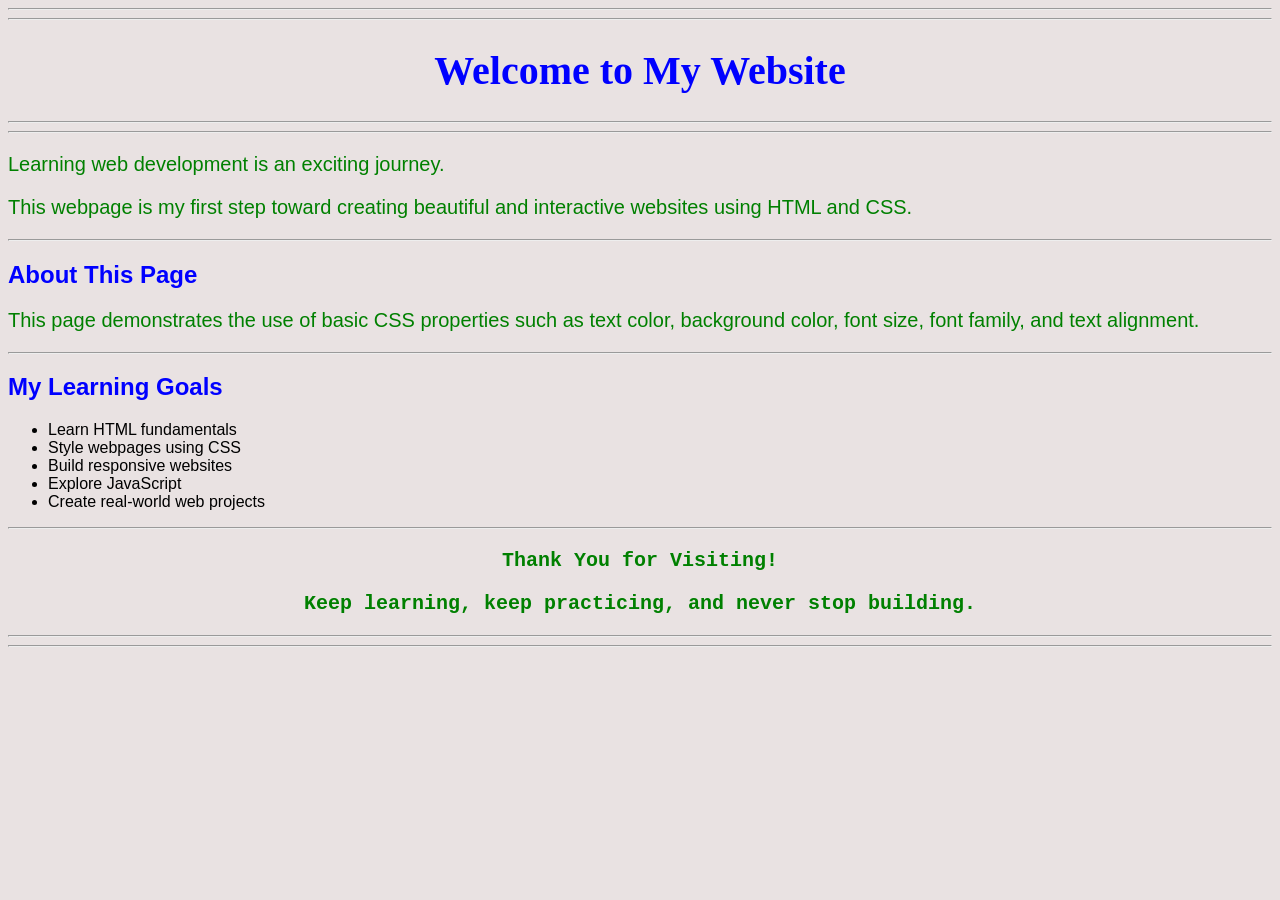
<file: Easy-task/task-1/index.html>
<!DOCTYPE html>
<html lang="en">
<head>
    <meta charset="UTF-8">
    <meta name="viewport" content="width=device-width, initial-scale=1.0">
    <title>Document</title>
    <link rel="stylesheet" href="style.css">
</head>
<body>
    <main>
        <hr>
        <hr>
        <h1 id="heading"> Welcome to My Website </h1>
        <hr>
        <hr>
        <p>Learning web development is an exciting journey.</p>
        <p>This webpage is my first step toward creating
beautiful and interactive websites using HTML and CSS.</p>
<hr>
        <h2>About This Page</h2>
        <p>This page demonstrates the use of basic CSS properties
such as text color, background color, font size,
font family, and text alignment.</p>
<hr>
<h2>My Learning Goals</h2>
<ul style="font-family: Tahoma, sans-serif;">
    <li>Learn HTML fundamentals</li>
    <li>Style webpages using CSS</li>
    <li>Build responsive websites</li>
    <li>Explore JavaScript</li>
    <li>Create real-world web projects</li>
    </ul>
    <hr>
    <p class="thankyou">Thank You for Visiting!</p>
    
    <p class="thankyou">Keep learning, keep practicing, and never stop building.</p>
    <hr>
    <hr>


    </main>
</body>
</html>
</file>
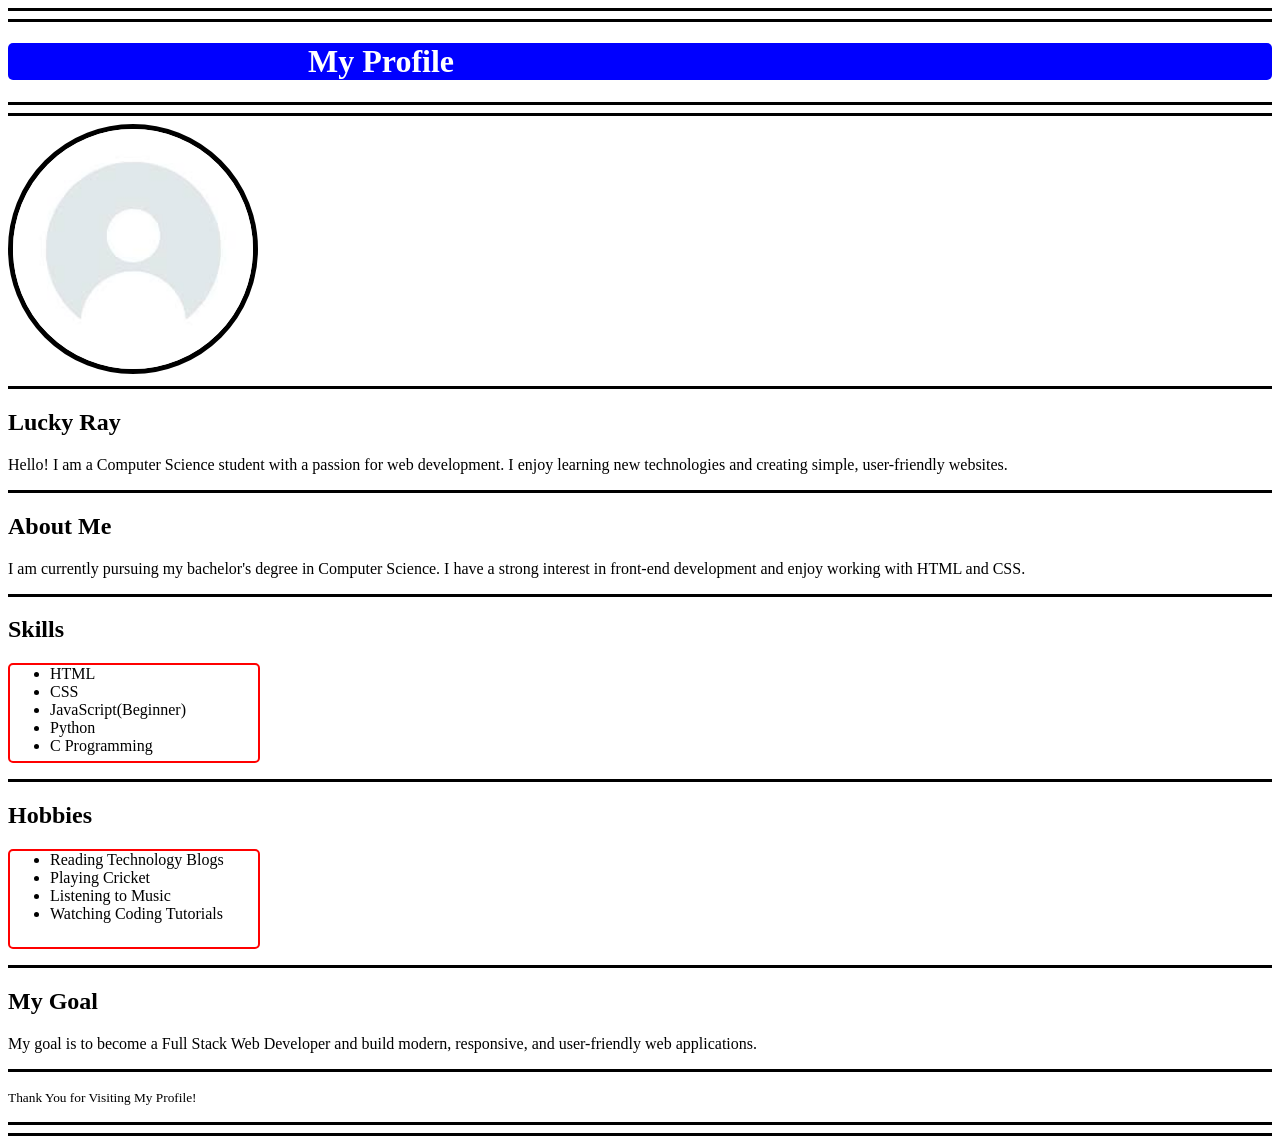
<file: Easy-task/task-2/index.html>
<!DOCTYPE html>
<html lang="en">
<head>
    <meta charset="UTF-8">
    <meta name="viewport" content="width=device-width, initial-scale=1.0">
    <title>Document</title>
    <link rel="stylesheet" href="style.css">
</head>
<body>
    <hr>
    <hr>
    <h1>My Profile</h1>
    <hr>
    <hr>
    <img src="profile.jpeg" alt="" srcset="">
    <hr>
    <h2>Lucky Ray</h2>
    <p>Hello! I am a Computer Science student with a passion for
web development. I enjoy learning new technologies and
creating simple, user-friendly websites.</p>
<hr>
<h2>About Me</h2>
<p>I am currently pursuing my bachelor's degree in Computer
Science. I have a strong interest in front-end development
and enjoy working with HTML and CSS.</p>
<hr>
<h2>Skills</h2>
<ul>
    <li>HTML</li>
    <li>CSS</li>
    <li>JavaScript(Beginner)</li>
    <li>Python</li>
    <li>C Programming</li>
</ul>
<hr>
<h2>Hobbies</h2>
<ul>
    <li>Reading Technology Blogs
</li>
    <li> Playing Cricket</li>
    <li>Listening to Music</li>
    <li>Watching Coding Tutorials</li>
</ul>
<hr>
<h2>My Goal</h2>
<p>My goal is to become a Full Stack Web Developer and build
modern, responsive, and user-friendly web applications.</p>
<hr>
<footer>
    <p>
        <small>Thank You for Visiting My Profile!</small>
    </p>
</footer>
<hr>
<hr>
</body>
</html>
</file>
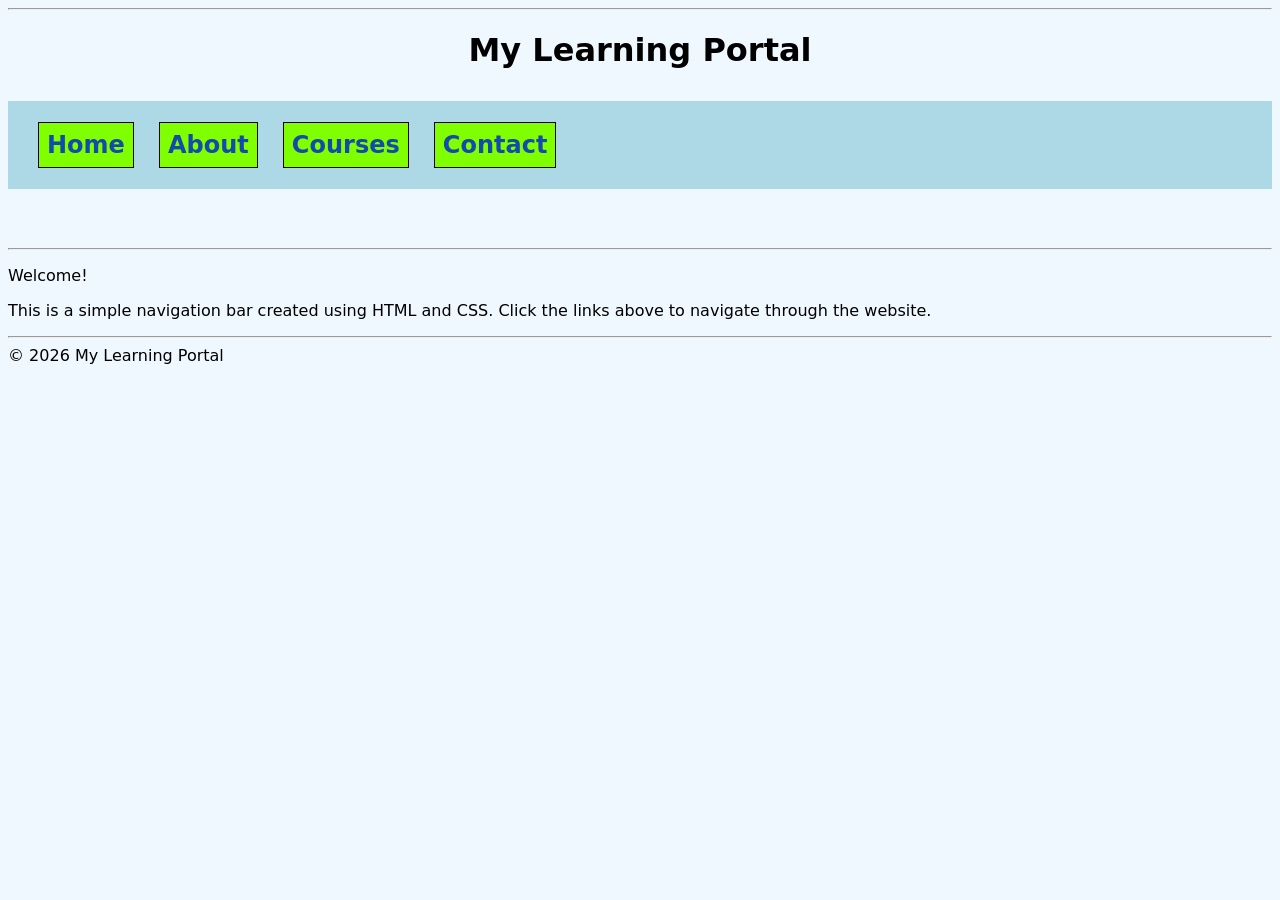
<file: Easy-task/task-3/index.html>
<!DOCTYPE html>
<html lang="en">
<head>
    <meta charset="UTF-8">
    <meta name="viewport" content="width=device-width, initial-scale=1.0">
    <title>Document</title>
    <link rel="stylesheet" href="style.css">
</head>
<body>
    <hr>
    <h1>My Learning Portal</h1>
    
    <nav>
        <ul style="list-style: none;">
        <li> <a href="#home">Home</a></li>
        <li><a href="#about">About</a></li>
        <li><a href="#courses">Courses</a></li>
        <li><a href="#contact">Contact</a></li>
        </ul>
    </nav>
    <br>
    <hr>
    <p>Welcome!</p>
    <p>This is a simple navigation bar created using HTML and CSS.
Click the links above to navigate through the website.</p>
<hr>
<footer>© 2026 My Learning Portal</footer>
</body>
</html>
</file>
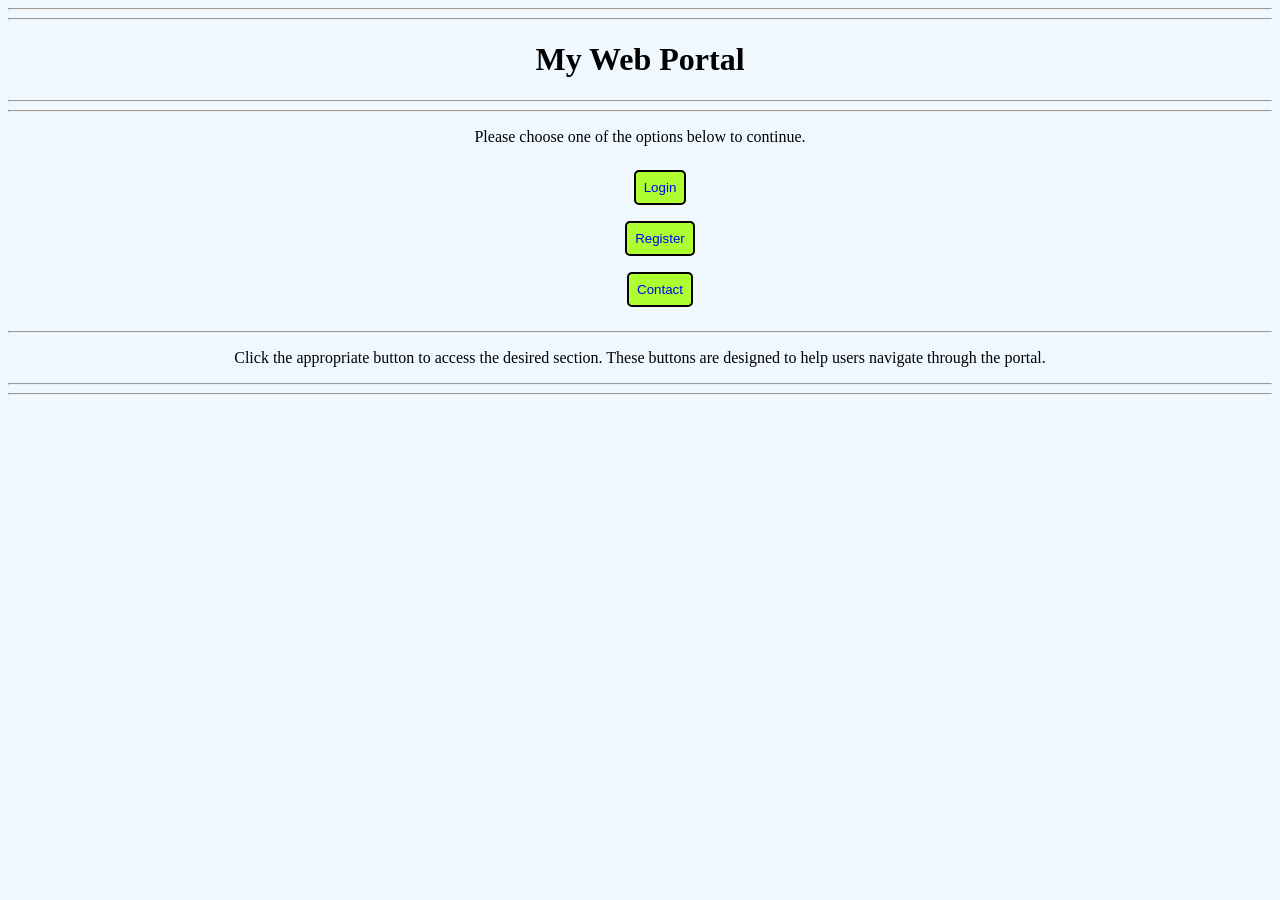
<file: Easy-task/task-4/index.html>
<!DOCTYPE html>
<html lang="en">
<head>
    <meta charset="UTF-8">
    <meta name="viewport" content="width=device-width, initial-scale=1.0">
    <title>Document</title>
    <link rel="stylesheet" href="style.css">
</head>
<body>
    <main>
        <hr>
        <hr>
        <h1> My Web Portal</h1>
        <hr>
        <hr>
        <p>Please choose one of the options below to continue.</p>
        <ul style="list-style: none;">
        <li><button>Login</button></li>
        <li><button>Register</button></li>
        <li><button>Contact</button></li>
        </ul>
        <hr>
        <p>Click the appropriate button to access the desired section.
These buttons are designed to help users navigate through
the portal.</p>
<hr>
<hr>
    </main>
</body>
</html>
</file>
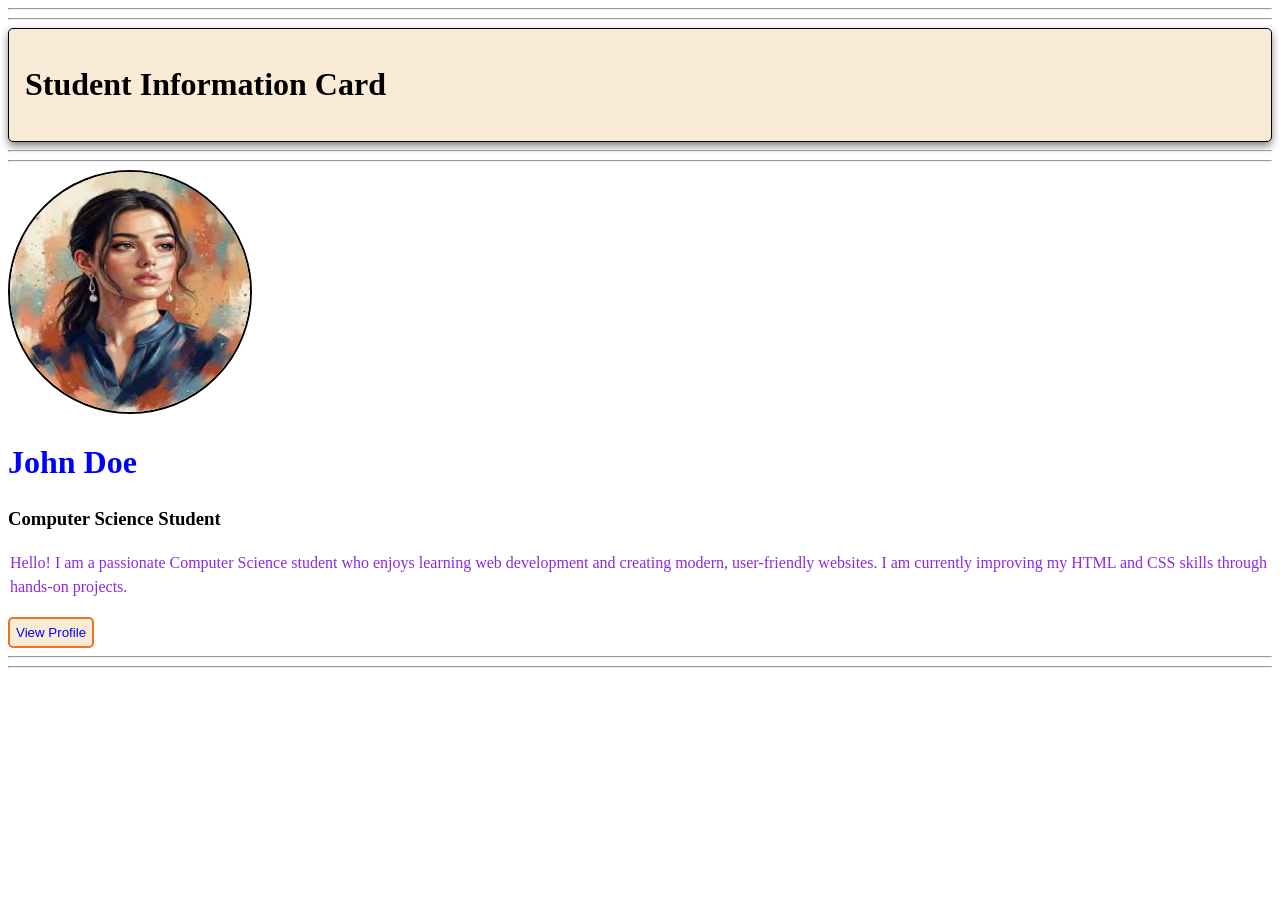
<file: Easy-task/task-5/index.html>
<!DOCTYPE html>
<html lang="en">
<head>
    <meta charset="UTF-8">
    <meta name="viewport" content="width=device-width, initial-scale=1.0">
    <title>Document</title>
    <link rel="stylesheet" href="style.css">
</head>
<body>
    <main>
        <hr>
        <hr>
        <div id="card">
        <h1> Student Information Card</h1>
        </div>
        <hr>
        <hr>
        <div >
            <img id="profile" src="profile1.jpeg" alt="" srcset="">
        </div>
        <h2> John Doe</h2>
        <h3>Computer Science Student</h3>
        <p>Hello! I am a passionate Computer Science student who
enjoys learning web development and creating modern,
user-friendly websites. I am currently improving my
HTML and CSS skills through hands-on projects.</p>
<button>View Profile</button>
<hr>
<hr>

    </main>
    
</body>
</html>
</file>
<file: Easy-task/task-1/style.css>
*{
    background: rgb(233, 226, 226);
}


#heading{
    color: blue;
    font-size: 40px;
    text-align: center;
    font-family: Georgia, serif;
}
p{
    color: green;
    font-size: 20px;
    font-family: Arial, sans-serif;

}
h2{
    color: blue;
    font-family: Verdana, sans-serif;
}
.thankyou{
    text-align: center;
    color: green;
    font-weight: bold;
    font-family: 'Courier New', Courier, monospace;

}
</file>
<file: Easy-task/task-2/style.css>
h1{
    background-color: blue;
    color: white;
    border-radius: 5px;
    padding-left: 300px; 
}

img{
   height: 15rem;
   width: 15rem;
   border-radius: 50%;
   border: 5px solid black;
}
hr {
    border: none;
    height: 3px;
    background-color: black;
}

ul{
    border: 2px solid red;
    width: 13rem;
    height: 6rem;
    border-radius: 5px;
}
</file>
<file: Easy-task/task-3/style.css>
*{
    
    font-family: system-ui, -apple-system, BlinkMacSystemFont, 'Segoe UI', Roboto, Oxygen, Ubuntu, Cantarell, 'Open Sans', 'Helvetica Neue', sans-serif; 
}

body {
    background-color: aliceblue;
}

h1{
    text-align: center;
}

nav a{
    text-decoration: none;
    color: rgb(18, 75, 173);
    font-weight: bold;
    font-size: 1.5rem;
    background-color: chartreuse;
    padding: 0.5rem;
    border: 1px solid black;
    
    

}

li{
    display: inline;
    margin-right: 20px;
}

nav ul {
    padding: 0;
    margin: 0;
}

nav a:hover{
    color: purple;
    background-color: pink;
    border-radius: 5px;
}

nav {
    background-color: lightblue;
    padding: 30px;
    margin-top: 2rem;
    margin-bottom: 2rem;
}
</file>
<file: Easy-task/task-4/style.css>
*{
    background-color: aliceblue;
    text-align: center;
}

button{
    background-color: greenyellow;
    color: blue;
    border: 2px solid black;
    padding: 8px;
    border-radius: 5px;
    cursor: pointer;
    margin: 8px;

}

button:hover{
    background-color: blue;
    color: white;
    border: 2px solid  aqua;
}
</file>
<file: Easy-task/task-5/style.css>
#card{
    background-color: antiquewhite;
    border: 1px solid black;
    border-radius: 5px;
    padding: 1rem;
    box-shadow: 0px 4px 8px gray;

}

#profile{
    height: 15rem;
    width: 15rem;
    border-radius: 50%;
    border: 2px solid black;
}

h2{
    font-size: 2rem;
    color: blue;

}

p{
    line-height: 1.5rem;
    color:blueviolet;
    padding: 2px;
}

button{
    background-color: antiquewhite;
    color: blue;
    border-radius: 5px;
    padding: 6px;
    border: 2px solid rgb(238, 115, 32);
    cursor: pointer;

}

button:hover{
    box-shadow: 0px 4px 4px 2px gray;
}
</file>
